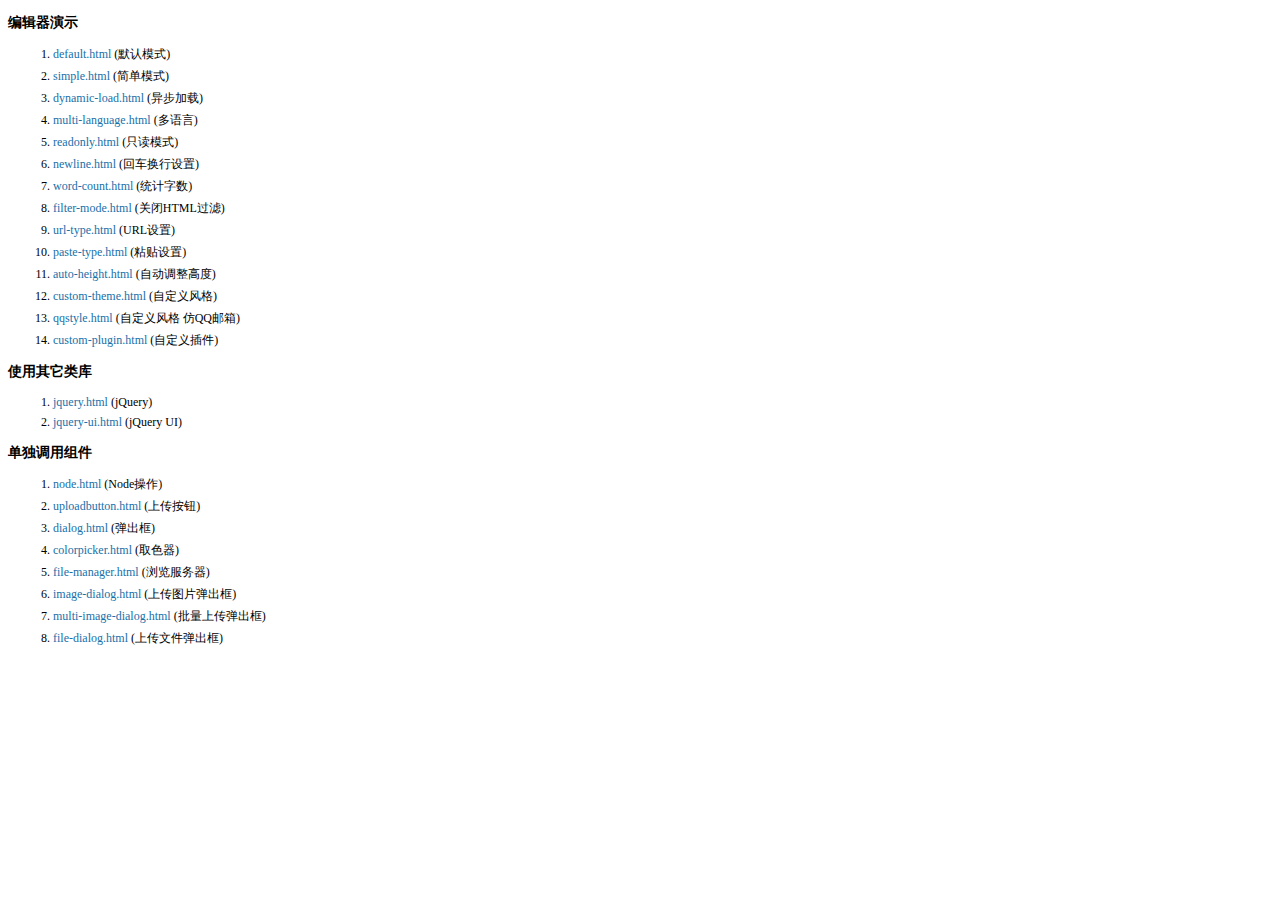
<file: target/borrow-supermarket-0.0.1-SNAPSHOT/admin/kindeditor-4.1.10/examples/index.html>
<!doctype html>
<html>
	<head>
		<meta charset="utf-8" />
		<title>KindEditor Examples</title>
		<style>
			body {
				font-size: 12px;
				font-family: Tahoma, Simsun;
			}
			h3 {
				font-size: 14px;
			}
			a {
				color: #1870a9;
				text-decoration: none;
			}
			a:hover {
				color: #BC2A4D;
			}
			li {
				margin: 5px;
			}
		</style>
	</head>
	<body>
		<h3>编辑器演示</h3>
		<ol>
			<li><a href="default.html" target="_blank">default.html</a> (默认模式)</li>
			<li><a href="simple.html" target="_blank">simple.html</a> (简单模式)</li>
			<li><a href="dynamic-load.html" target="_blank">dynamic-load.html</a> (异步加载)</li>
			<li><a href="multi-language.html" target="_blank">multi-language.html</a> (多语言)</li>
			<li><a href="readonly.html" target="_blank">readonly.html</a> (只读模式)</li>
			<li><a href="newline.html" target="_blank">newline.html</a> (回车换行设置)</li>
			<li><a href="word-count.html" target="_blank">word-count.html</a> (统计字数)</li>
			<li><a href="filter-mode.html" target="_blank">filter-mode.html</a> (关闭HTML过滤)</li>
			<li><a href="url-type.html" target="_blank">url-type.html</a> (URL设置)</li>
			<li><a href="paste-type.html" target="_blank">paste-type.html</a> (粘贴设置)</li>
			<li><a href="auto-height.html" target="_blank">auto-height.html</a> (自动调整高度)</li>
			<li><a href="custom-theme.html" target="_blank">custom-theme.html</a> (自定义风格)</li>
			<li><a href="qqstyle.html" target="_blank">qqstyle.html</a> (自定义风格 仿QQ邮箱)</li>
			<li><a href="custom-plugin.html" target="_blank">custom-plugin.html</a> (自定义插件)</li>
		</ol>
		<h3>使用其它类库</h3>
		<ol>
			<li><a href="jquery.html" target="_blank">jquery.html</a> (jQuery)</li>
			<li><a href="jquery-ui.html" target="_blank">jquery-ui.html</a> (jQuery UI)</li>
		</ol>
		<h3>单独调用组件</h3>
		<ol>
			<li><a href="node.html" target="_blank">node.html</a> (Node操作)</li>
			<li><a href="uploadbutton.html" target="_blank">uploadbutton.html</a> (上传按钮)</li>
			<li><a href="dialog.html" target="_blank">dialog.html</a> (弹出框)</li>
			<li><a href="colorpicker.html" target="_blank">colorpicker.html</a> (取色器)</li>
			<li><a href="file-manager.html" target="_blank">file-manager.html</a> (浏览服务器)</li>
			<li><a href="image-dialog.html" target="_blank">image-dialog.html</a> (上传图片弹出框)</li>
			<li><a href="multi-image-dialog.html" target="_blank">multi-image-dialog.html</a> (批量上传弹出框)</li>
			<li><a href="file-dialog.html" target="_blank">file-dialog.html</a> (上传文件弹出框)</li>
		</ol>
	</body>
</html>
</file>
